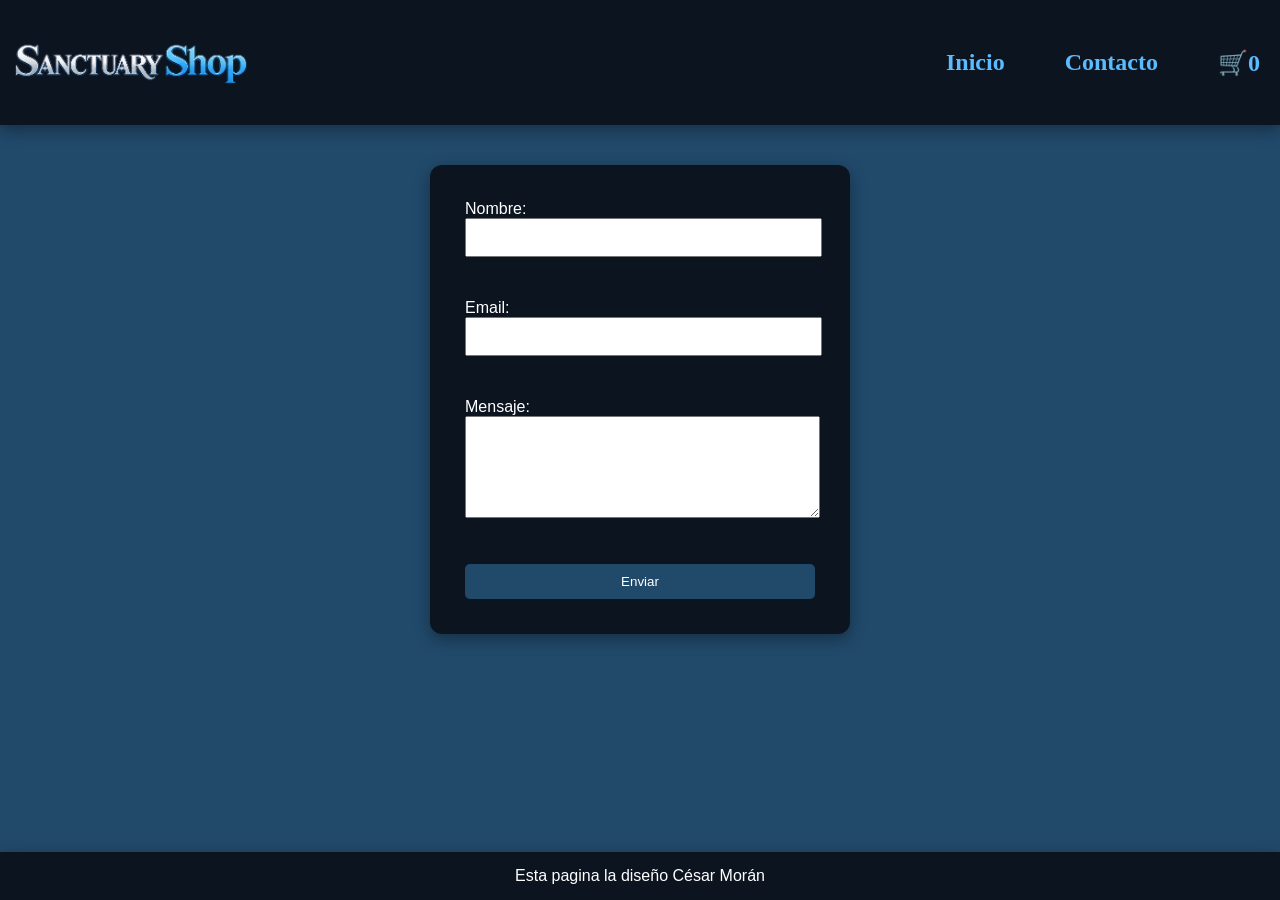
<file: pages/contacto.html>
<!DOCTYPE html>
<html lang="en">
<head>
    <meta charset="UTF-8">
    <meta name="viewport" content="width=device-width, initial-scale=1.0">
    <link rel="stylesheet" href="../css/styles.css">
    <title>Contacto</title>
</head>
<body>
    <header class="header">
        <p class="header_logo">
            <a href="../index.html" class="logo">
                <img src="../img/logosololetras.jpg" alt="Sanctuary Shop" width="200">
            </a>
        </p>
        <nav class="header_nav">

        <ul>
            <li><a href="../index.html">Inicio</a></li>
            <li><a href="./contacto.html">Contacto</a></li>
            <li><a href="./carrito.html">🛒<span class="contador-carrito">0</span></a></li>
        </ul>
    </header>
    
    <main class="contacto">
        <form class="formulario" action="https://formspree.io/f/xeaqrlbd" method="POST">
            <label>Nombre:
                <input type="text" name="nombre" required>
            </label><br>
            
            <label>Email:
                <input type="email" name="email" required>
            </label><br>
            
            <label>Mensaje:
                <textarea name="mensaje" required></textarea>
            </label><br>
            
            <button type="submit">Enviar</button>
        </form>
    </main>
    
    <footer class="footer">Esta pagina la diseño César Morán</footer>
</body>
</html>
</file>
<file: css/styles.css>
header {
    display: flex;
    justify-content: space-between;
    align-items: center;
    background-color: #0C1420;
    color: aliceblue;
    box-shadow: rgba(0, 0, 0, 0.35) 0px 5px 15px;
}

.logo span {
    color: #9ecbea;
}

.logo img {
    width: 250px;
    height: auto;
    display: block;

    padding: 5px;
}

nav a {
    font-family: "Cormorant Garamond", serif;
    font-size: 1.5rem;
    font-weight: 600;

    padding: 20px;

    color: #5bbbff;
    text-decoration: none;
}

nav a:hover {
    color: white;
}

nav ul {
    display: flex;
    align-items: center;
    list-style: none;
    margin: 0;
    padding: 0;
}

nav li {
    margin-left: 20px;
}

body {
    background-color: #21496a;
    font-family: "Rajdhani", sans-serif;
    color: white;
    margin: 0;

    height: 100vh;

    display: flex;
    flex-direction: column;
}

h1,
h2 {
    font-family: "Orbitron", sans-serif;
    font-weight: 700;
}

h1 {
    font-size: 2rem;
}

h2 {
    font-size: 1.5rem;
}

main {
    text-align: center;
    flex-grow: 1;
}

main p {
    font-family: "Rajdhani", sans-serif;
    font-size: 1.1rem;
    font-weight: 400;
}

.frase {
    font-family: "Cinzel", serif;
    font-style: italic;
    font-weight: bold;
    text-align: center;
}

.parrafo-inicio {
    width: 70%;
    margin-left: 15%;
    text-align: center;
}

.producto h3 {
    font-family: "Orbitron", sans-serif;
    font-size: 1rem;
    font-weight: 600;
}

.productos-inicio {
    text-align: center;
}

.tarjeta-producto {
    background-color: #0C1420;
    width: 280px;
    padding: 20px;
    border-radius: 20px;
    display: inline-block;
    margin: 20px;
    box-shadow: rgba(0, 0, 0, 0.35) 0px 5px 15px;
}

.tarjeta-producto img {
    width: 100%;
    height: 250px;
    object-fit: cover;
}

.boton-carrito {
    background-color: #21496a;
    color: white;

    border: 0px solid;
    padding: 10px 15px;
    border-radius: 5px;
}

.boton-carrito:hover {
    background-color: #18364d;
}

form {
    background-color: #0C1420;
    width: 350px;
    padding: 35px;
    border-radius: 12px;
    display: flex;
    flex-direction: column;
    gap: 12px;
    box-shadow: rgba(0, 0, 0, 0.35) 0px 5px 15px;
}

.contacto {
    flex-grow: 1;

    display: flex;
    flex-direction: column;
    align-items:center;

    padding-top: 40px;
}

.contacto h1 {
    color: white;
    font-size: 2rem;
}

.formulario label {
    text-align: left;
}

.formulario input {
    width: 95%;
    padding: 10px;
}

.formulario textarea {
    width: 95%;
    height: 80px;
    padding: 10px;
}

.formulario button {
    background-color: #21496a;
    color: white;

    border: 0px solid;
    padding: 10px 15px;
    border-radius: 5px;
}

.formulario button:hover {
    background-color: #18364d;
}

footer {
    background-color: #0C1420;
    color: white;
    text-align: center;
    padding: 15px;
    box-shadow: rgba(0, 0, 0, 0.35) 0px 5px 15px;
}

@media (max-width: 600px) {

    header {
        flex-direction: column;
        align-items: center;
        padding: 15px 0;
    }

    .logo img {
        width: 180px;
    }

    nav {
        width: 100%;
    }

    nav ul {
        justify-content: center;
        gap: 20px;
        margin: 0;
        padding: 0;
    }

    nav li {
        margin: 0;
    }

    .formulario {
        width: 80%;
        padding: 20px;

        align-items: center;
    }

    .formulario label {
        width: 90%;
        text-align: left;
    }

    .formulario input {
        width: 90%;
        padding: 10px;
    }

    .formulario textarea {
        width: 90%;
        height: 100px;
        padding: 10px;
    }

    .formulario button {
        width: 95%;
    }
}
</file>
